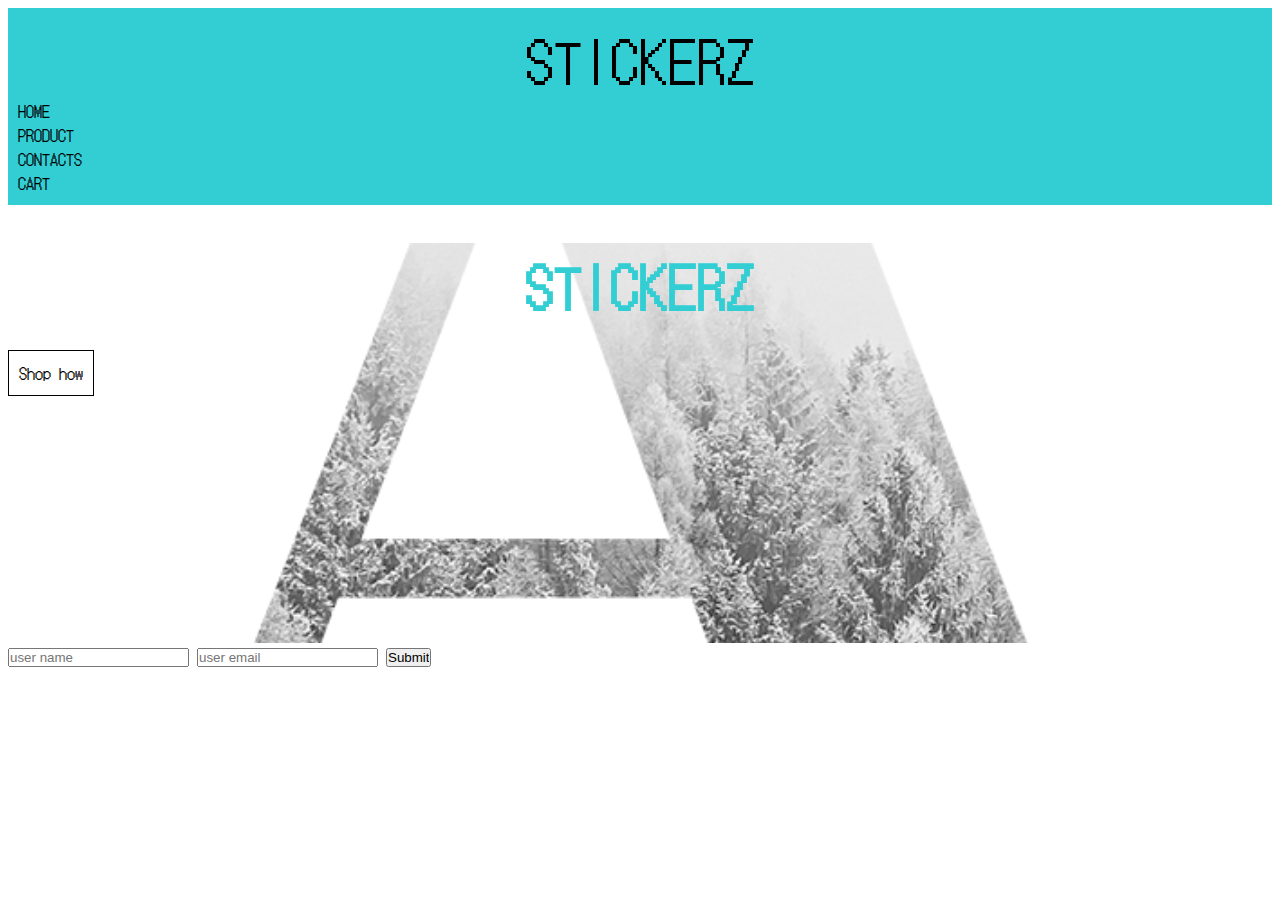
<file: index.html>
<!DOCTYPE html>
<html lang="en">

	<head>
		<meta charset="UTF-8">
		<meta http-equiv="X-UA-Compatible" content="IE=edge">
		<meta name="viewport" content="width=device-width, initial-scale=1.0">
		<title>Stickerz</title>
		<link rel="stylesheet" href="css/index.css">
		<link rel="shortcut icon" href="img/fon.png" type="image/x-icon">
	</head>

	<body>
		<header class="header">
			<nav class="header__nav">
				<div class="header__nav-logo">
					Stickerz
				</div>
				<div class="header__nav-menu"></div>
				<a href="#" class="header__nav-meu-item">Home</a>
				<a href="#" class="header__nav-meu-item">Product</a>
				<a href="#" class="header__nav-meu-item">Contacts</a>
				<a href="cart.html" class="header__nav-meu-item">Cart</a>
			</nav>
			<div class="header__banner">
				<h1 class="header__bunner-h1">Stickerz</h1>
				<a href="#" class="header__bunner-link button">Shop how</a>
			</div>
		</header>
		<main></main>
		<footer>
			<form action="https://formspree.io/f/mqknbvbk" method="post" class="form"></form>
			<input type="text" placeholder="user name" name="user-name">	
			<input type="email" placeholder="user email" name="user-email">
			<input type="submit">	
		</footer>
	</body>

</html>
</file>
<file: css/index.css>
@import url(header.css);
@import url(common.css);
@import url(controls.css);
</file>
